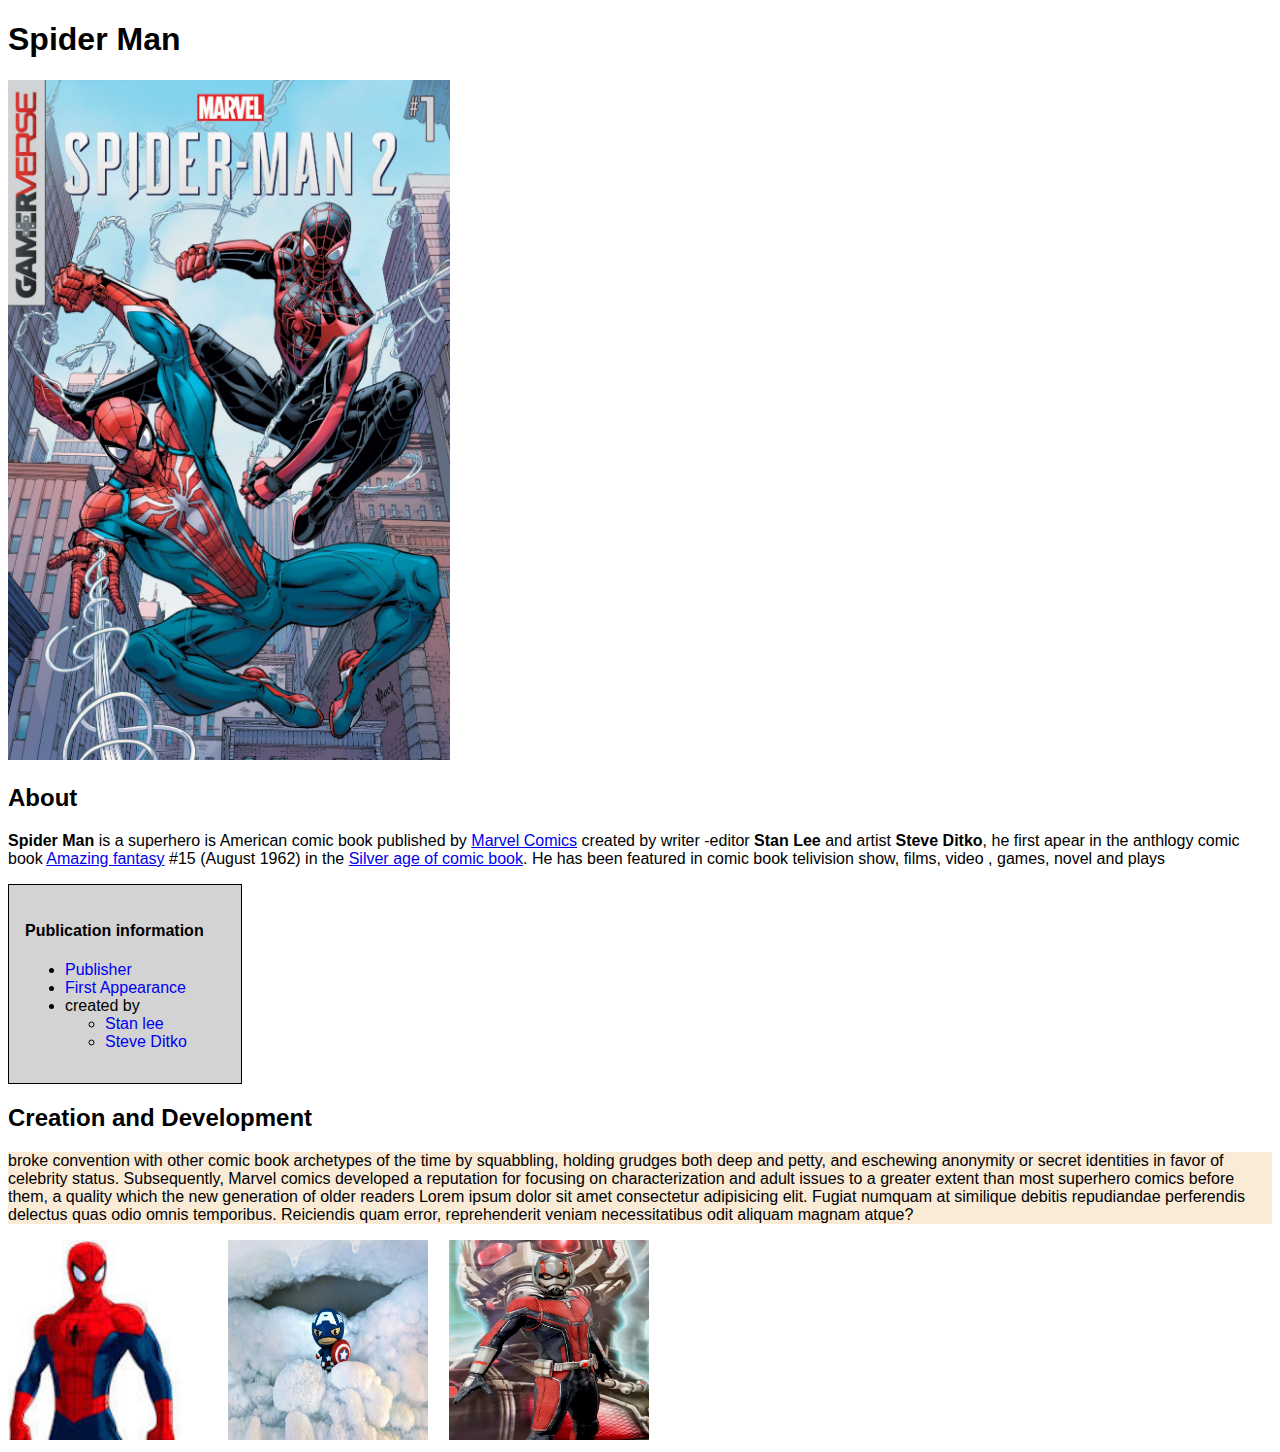
<file: Day_22_DOM/index.html>
<!DOCTYPE html>
<html lang="en">
<head>
    <meta charset="UTF-8">
    <meta http-equiv="X-UA-Compatible" content="IE=edge">
    <meta name="viewport" content="width=device-width, initial-scale=1.0">
    <title>Spider_Man</title>
    <link rel="stylesheet" href="style.css">
</head>
<body>
    <h1>Spider Man</h1>
    <img src="spiderman.jpg" id="mainImg">
    <h2>About</h2>
    <p>
        <b>Spider Man</b> is a superhero is American comic book published by

    <a href="https://cdn.marvel.com/u/prod/marvel/i/mg/9/80/645577dc06dca/portrait_uncanny.jpg">Marvel Comics</a>
    created by writer -editor <b>Stan Lee</b> and artist <b>Steve Ditko</b>, he first apear in the anthlogy comic book
    <a href="https://www.marvel.com/comics/issue/16926/amazing_fantasy_1962_15">Amazing fantasy</a>

    #15 (August 1962) in the <a href="#"> Silver age of comic book</a>. He has been featured in comic book telivision show, films, video , games, novel and plays
    </p>
    
    <div class="box">
        <h4>Publication information</h4>
        <ul>
            <li><a href="#" class="boxlink">Publisher</a></li>
            <li><a href="#" class="boxlink">First Appearance</a></li>
            <li>
                created by
                <ul>
                    <li><a href="#" class="boxlink">Stan lee</a></li>
                    <li><a href="#" class="boxlink">Steve Ditko</a></li>

                </ul>
            </li>
        </ul>
    </div>
    <h2>Creation and Development</h2>
    <p id="description">
        broke convention with other comic book archetypes of the time by squabbling, holding grudges both deep and petty, and eschewing anonymity or secret identities in favor of celebrity status. Subsequently, Marvel comics developed a reputation for focusing on characterization and adult issues to a greater extent than most superhero comics before them, a quality which the new generation of older readers Lorem ipsum dolor sit amet consectetur adipisicing elit. Fugiat numquam at similique debitis repudiandae perferendis delectus quas odio omnis temporibus. Reiciendis quam error, reprehenderit veniam necessitatibus odit aliquam magnam atque?
    </p>
    <div class="images">
        <img src="download.jpg" class="OldImg">
        <img src="sumeet-b---WQ_E8gIcU-unsplash.jpg" class="OldImg">
        <img src="auntman.jpg" class="OldImg">
    </div>
    <script src="app.js"></script>
</body>
</html>
</file>
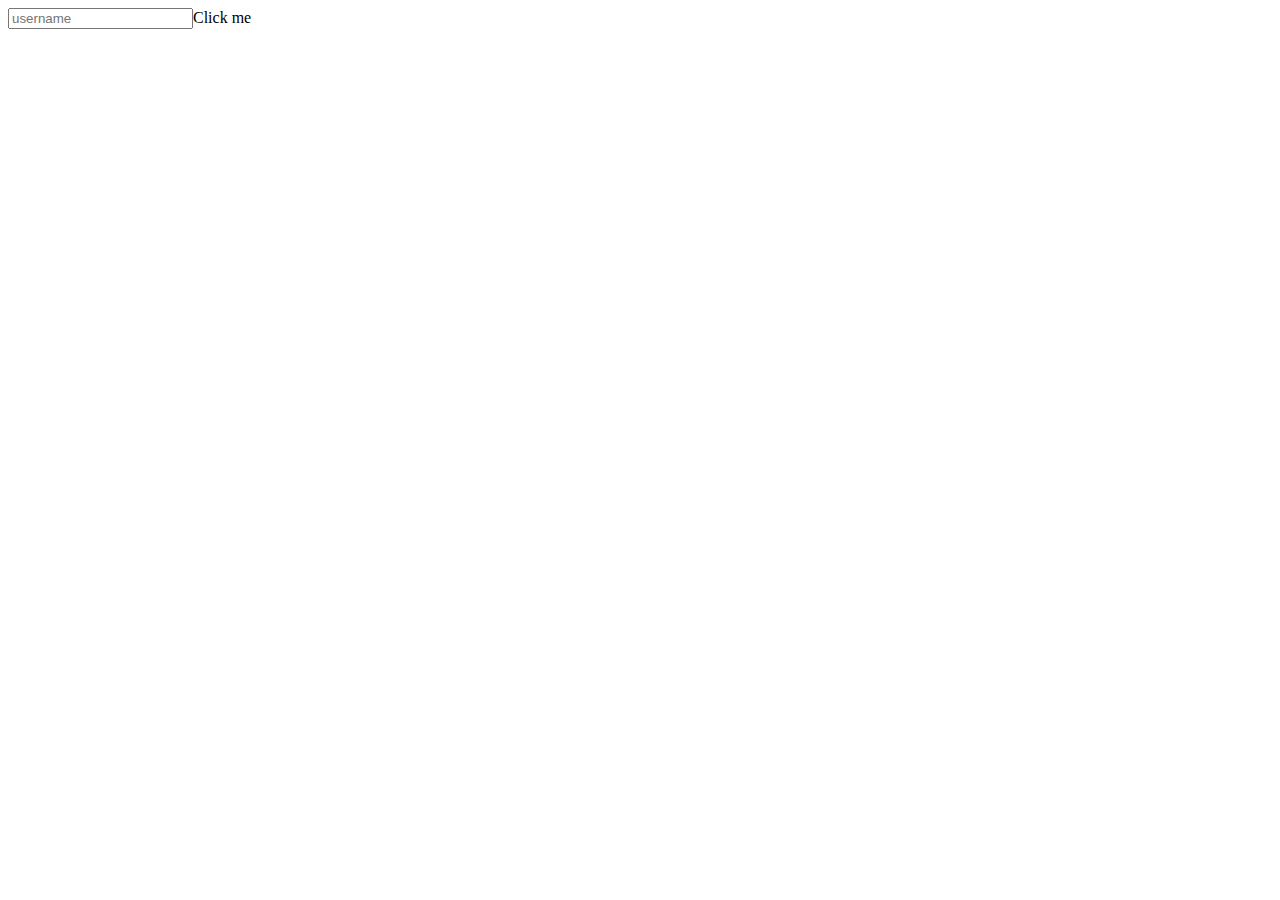
<file: Day_22_DOM/practice_Qs.html>
<!DOCTYPE html>
<html lang="en">
<head>
    <meta charset="UTF-8">
    <meta http-equiv="X-UA-Compatible" content="IE=edge">
    <meta name="viewport" content="width=device-width, initial-scale=1.0">
    <title>Document</title>
</head>
<body>
    
    <script src="pq.app.js"></script>
</body>
</html>
</file>
<file: Day_22_DOM/style.css>
body{
    font-family: Arial;
}

.green{
    color: green;
    background-color: yellow;
    text-decoration: underline black wavy;
}

#mainImg {
    width: 35%;
}

.box{
    border: 0.25px solid black;
    background-color: lightgray;
    width: 200px;
    padding: 1rem;
}

.yellowBg{
    background-color: yellow;
}


.boxlink{
    text-decoration: none;

}

.OldImg{
    height: 200px;
    width: 200px;
    margin-right: 1rem;

}

#description{
    background-color: antiquewhite;
}
/* 
.red{
    color: red;
} 

.blue{
    color: blue;
}

.box{
    border: 2px solid black;
    background-color: pink;
} */
</file>
